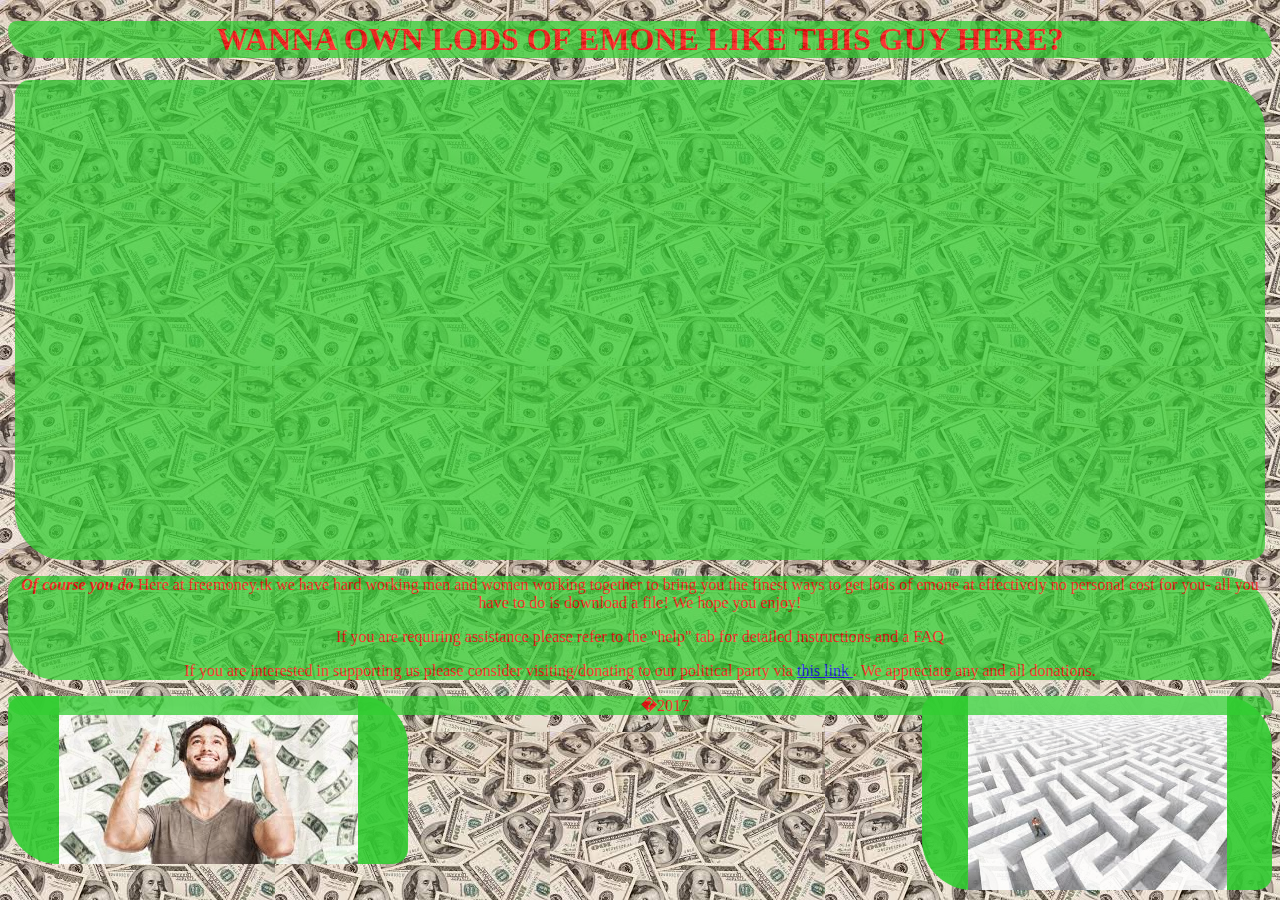
<file: index.html>
<!doctype html>
<html>
<head>
    <title> Free Money! </title>
    <link rel= "stylesheet" type= "text/css" href="style.css">
</head>

<body>
    <div id="Head">
    <h1> WANNA OWN LODS OF EMONE LIKE THIS GUY HERE? </h1>
    </div>
    
    <div id= "Video">
    <iframe width="854" height="480" src="https://www.youtube.com/embed/ON-7v4qnHP8" frameborder="0" allowfullscreen></iframe>
    </div>
    
    <div id="Intro">
    <p><b><i>Of course you do</i></b> Here at freemoney.tk we have hard working men and women working together to bring you the finest ways to get lods of emone at effectively no personal cost for you- all you have to do is download a file! We hope you enjoy! </p>
    </hr>
    <p> If you are requiring assistance please refer to the "help" tab for detailed instructions and a FAQ </p>
    </hr>
    <p> If you are interested in supporting us please consider visiting/donating to our political party via <a href="http://www.nzseventh.tk/policy.html"> this link </a>. We appreciate any and all donations. </p>
    </div>

    <div class="right" id="helplink">
    <a href=" helpme.html "> <img src="confuse.jpg"> </a>
    </div>
    
    <div class="left" id="downloadlink">
    <a href=" download.html"> <img src="Mone.jpg"> </a>
    </div>
    
    <div id="copyright">
    <p> �2017 </p>
    </div>
</body>
</html>
</file>
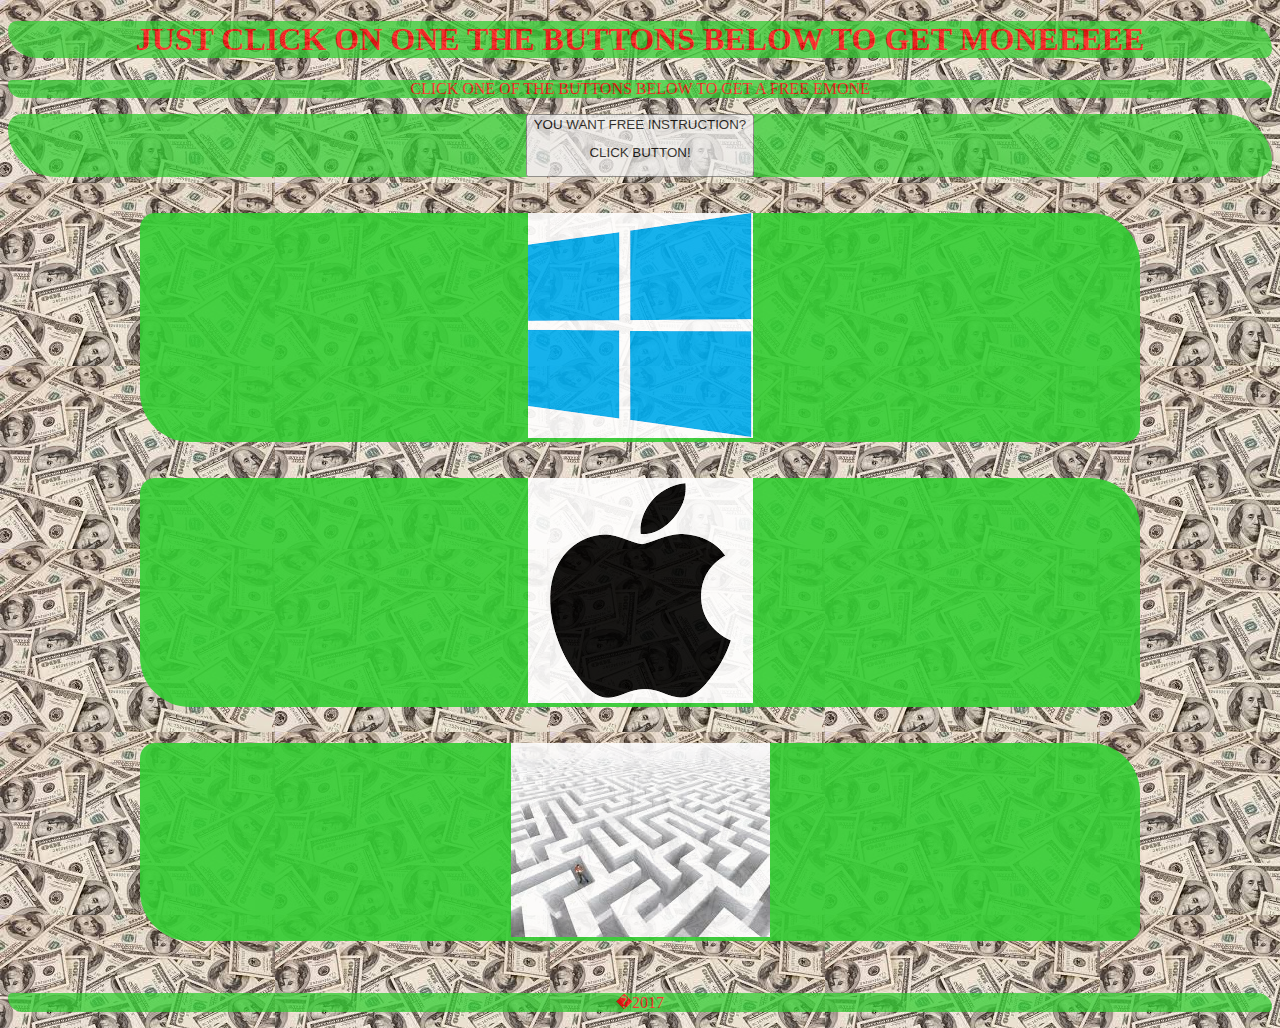
<file: download.html>
<!doctype html>
<html>
<head>
    <title> STEP 2- DOWNLOAD </title>
    <link rel= "stylesheet" type= "text/css" href="style.css">
</head>

<body>
    <div id="Head">
    <h1> JUST CLICK ON ONE THE BUTTONS BELOW TO GET MONEEEEE </h1>
    </div>
    
    <div id="Intro">
    <p> CLICK ONE OF THE BUTTONS BELOW TO GET A FREE EMONE </p>
    </div>
    
    <div id="Button">
    <button type="button" onclick="myFunction()">YOU WANT FREE INSTRUCTION?
    <p id="prebutton">CLICK BUTTON!</p>
    <script>
    function myFunction() { 
    document.getElementById("prebutton").innerHTML = "WHY YOU CLICK BUTTON?! CLICK BUTTON BELOW THIS BUTTON!";
    }
    </script>
    </div>
    
    </br>
    </br>
    
    <div id="windowsdl">
    <a href="http://www.mediafire.com/file/ccya2mzcootymtv/Money.bat"> <img src="Windowslogo.png"> </a>
    </div>
    
    </br>
    </br>
    
    <div id="macdl">
    <a href="https://www.youtube.com/watch?v=dQw4w9WgXcQ"> <img src="Maclogo.png"> </a>
    </div>
    
    </br>
    </br>
    
    <div id="homelink">
    <a href="index.html"> <img src="confuse.jpg"> </a>
    </div>
    
    </br>
    </br>
    
    <div id="copyright">
    <p> �2017 </p>
    </div>
</body>
</html>
</file>
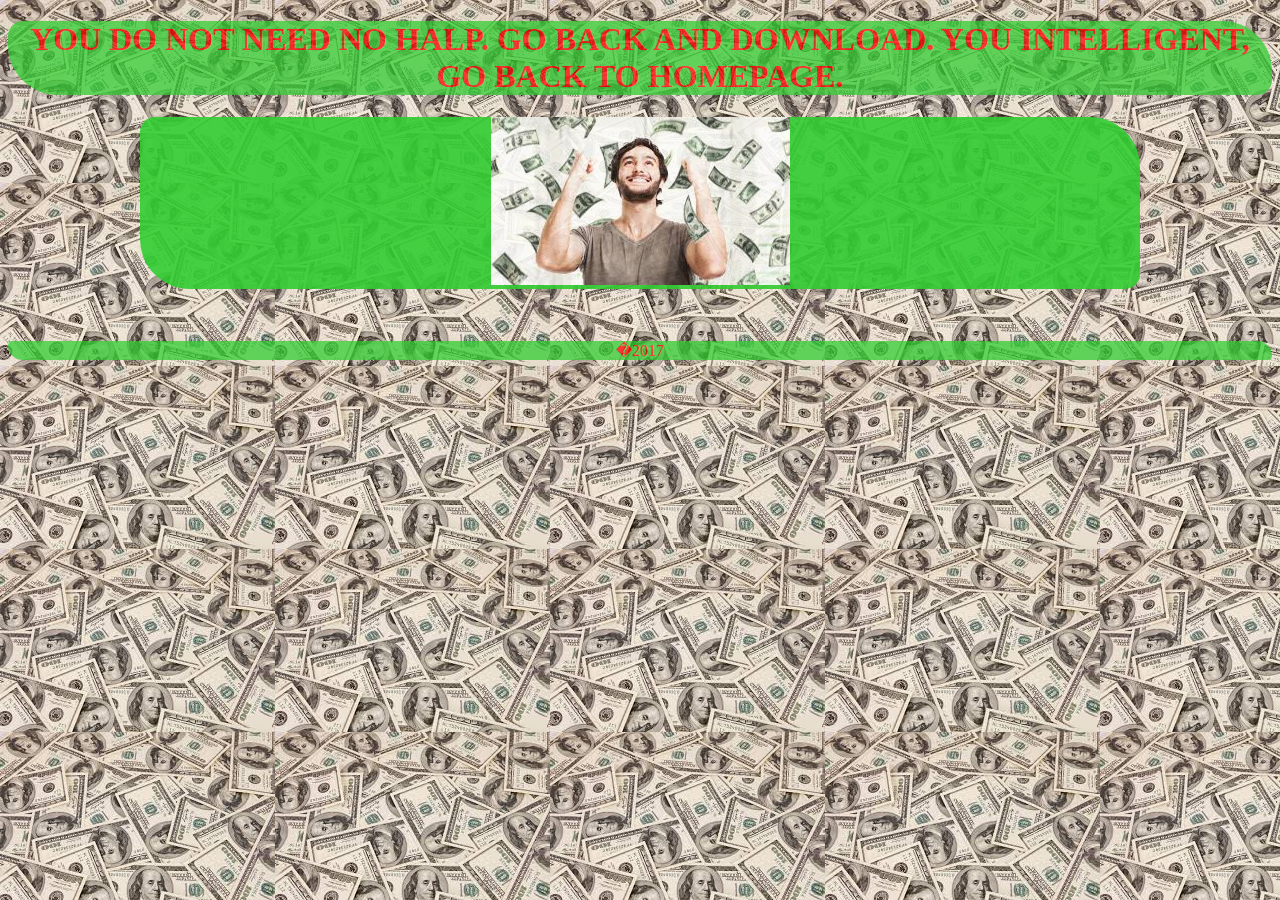
<file: helpme.html>
<!doctype html>
<html>
<head>
    <title> NEED HELP? </title>
    <link rel= "stylesheet" type= "text/css" href="style.css">
</head>

<body>
    <div id="Head">
    <h1> YOU DO NOT NEED NO HALP. GO BACK AND DOWNLOAD. YOU INTELLIGENT, GO BACK TO HOMEPAGE. </h1>
    </div>
    
    <div id="homelink">
    <a href="index.html"> <img src="Mone.jpg"> </a>
    </div>
    
    </br>
    </br>
    
    <div id="copyright">
    <p> �2017 </p>
    </div>
</body>
</html>
</file>
<file: style.css>
body{
        text-align:center;
        background-image: url("LODSOFEMONE.jpg")
}

.right{
    float:right;
}

.left{
    float:left;
}

#Head {
    background-color:#32CD32;
    color: #FF0000;
    font-family:serif;
    border-radius: 15px 50px;
    opacity:0.75;
    position: relative;
    -webkit-animation: mymove 60s infinite;
    animation: mymove 400s infinite;
}

#Video {
    background-color:#32CD32;
    color: #FF0000;
    font-family:serif;
    border-radius: 15px 50px;
    max-height: 480px;
    max-width: 1250px;
    margin: 0 auto;
    opacity: 0.75;
    position: relative;
    -webkit-animation: mymove 60s infinite;
    animation: mymove 400s infinite;
}

#Intro {
    background-color:#32CD32;
    color: #FF0000;
    font-family:serif;
    border-radius: 15px 50px;
    opacity:0.75;
    position: relative;
    -webkit-animation: mymove 60s infinite;
    animation: mymove 400s infinite;
}

#helplink {
    background-color:#32CD32;
    border-radius: 15px 50px;
    opacity: 0.9;
    max-height: 194px;
    min-width: 350px;
    position: relative;
    -webkit-animation: mymove 60s infinite;
    animation: mymove 400s infinite;
}

#homelink {
    background-color:#32CD32;
    border-radius: 15px 50px;
    opacity: 0.9;
    max-width: 1000px;
    margin: 0 auto;
    position: relative;
    -webkit-animation: mymove 60s infinite;
    animation: mymove 400s infinite;
}

#downloadlink {
    background-color:#32CD32;
    border-radius: 15px 50px;
    opacity: 0.9;
    max-height: 168px;
    min-width: 400px;
    position: relative;
    -webkit-animation: mymove 60s infinite;
    animation: mymove 400s infinite;
}

#copyright {
    background-color:#32CD32;
    color: #FF0000;
    font-family:serif;
    border-radius: 15px 50px;
    opacity:0.75;
    position: relative;
    -webkit-animation: mymove 60s infinite;
    animation: mymove 400s infinite;
    margin: 0 auto;
}

#Button {
    background-color:#32CD32;
    color: #FF0000;
    font-family:serif;
    border-radius: 15px 50px;
    opacity:0.75;
    position: relative;
    -webkit-animation: mymove 60s infinite;
    animation: mymove 400s infinite;
    margin: 0 auto;
}

#windowsdl {
    background-color:#32CD32;
    border-radius: 15px 50px;
    opacity: 0.9;
    position: relative;
    -webkit-animation: mymove 60s infinite;
    animation: mymove 400s infinite;
    max-width: 1000px;
    margin: 0 auto;
}

#macdl {
    background-color:#32CD32;
    border-radius: 15px 50px;
    opacity: 0.9;
    position: relative;
    -webkit-animation: mymove 60s infinite;
    animation: mymove 400s infinite;
    max-width: 1000px;
    margin: 0 auto;
}

p:hover, h1:hover, a:hover { color:#32CD32; background-color:red;}

@-webkit-keyframes mymove {
    from {left: 0px;}
    to {left: 1000px;}
}

@keyframes mymove {
    from {left: 0px;}
    to {left: 1000px;}
}
</file>
